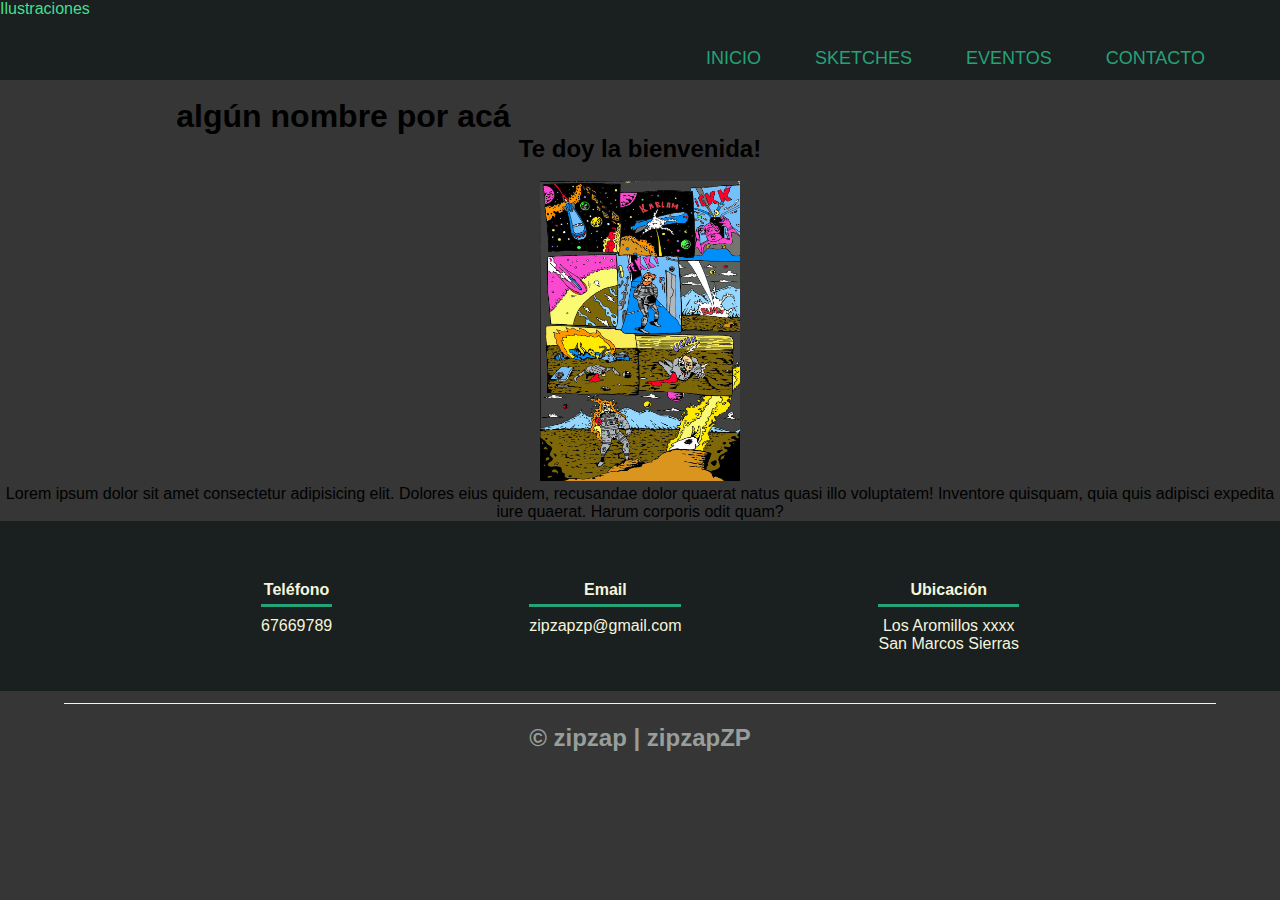
<file: index.html>
<!DOCTYPE html>
<html lang="en">

<head>
    <meta charset="UTF-8">
    <meta http-equiv="X-UA-Compatible" content="IE=edge">
    <meta name="viewport" content="width=device-width, initial-scale=1.0">
    <title>Inicio</title>
    <link rel="stylesheet" href="css/style.css">
</head>

<body>
    <header class="header">
        <label for="logo" class="logo">Ilustraciones</label>
        <nav class="nav-menu">
            <ul>
                <li> <a href="index.html">Inicio</a> </li>
                <li> <a href="sketches.html">Sketches</a> </li>
                <li> <a href="eventos.html">Eventos</a> </li>
                <li> <a href="contacto.html">Contacto</a> </li>
            </ul>
        </nav>
    </header>

    <main class="mainindex">
        
<section>
    <br>
    <h1 >algún nombre por acá</h1> <!--luego reemplazo por un nombre original-->
    <h2>Te doy la bienvenida!</h2> <!--luego reemplazo-->
    <br>
    <img src="img/ASTRO-X.jpg" alt="" width="200" height="300">
    <br>
    <p>Lorem ipsum dolor sit amet consectetur adipisicing elit. Dolores eius quidem, recusandae dolor quaerat natus quasi illo voluptatem! Inventore quisquam, quia quis adipisci expedita iure quaerat. Harum corporis odit quam?</p>
</section>
    </main>

</body>
<footer class="footer">
    <div class="contenedor-footer">
        <div class="content-foo">
            <h4>Teléfono</h4>
            <p>67669789</p>
        </div>

        <div class="content-foo">
            <h4>Email</h4>
            <p>zipzapzp@gmail.com</p>
        </div>

        <div class="content-foo">
            <h4>Ubicación</h4>
            <p>Los Aromillos xxxx <br>San Marcos Sierras</p>
        </div>
    </div>
    <h2 class="titulo-final">&copy; zipzap | zipzapZP </h2>
</footer>

</html>
</file>
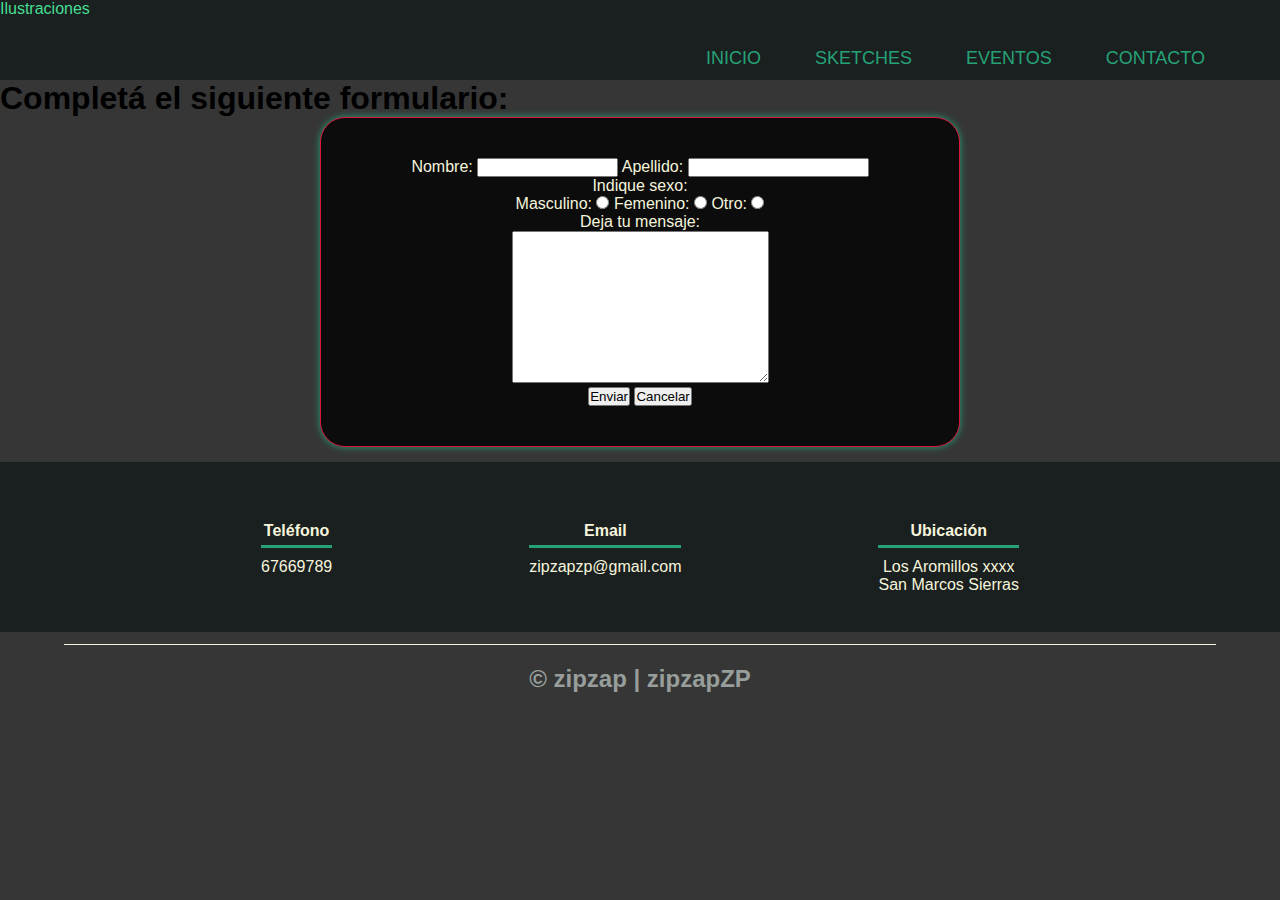
<file: contacto.html>
<!DOCTYPE html>
<html lang="en">

<head>
    <meta charset="UTF-8">
    <meta http-equiv="X-UA-Compatible" content="IE=edge">
    <meta name="viewport" content="width=device-width, initial-scale=1.0">
    <title>Contacto</title>
    <link rel="stylesheet" href="css/style.css">
</head>

<body>

    <header class="header">

        <label for="logo" class="logo">Ilustraciones</label>
        <nav class="nav-menu">
            <ul>
                <li> <a href="index.html">Inicio</a> </li>
                <li> <a href="sketches.html">Sketches</a> </li>
                <li> <a href="eventos.html">Eventos</a> </li>
                <li> <a href="contacto.html">Contacto</a> </li>
            </ul>
        </nav>
    </header>

    <main>
        <h1>Completá el siguiente formulario:</h1>
        <div class="form">
            <form method="" action="">
                Nombre: <input type="text" size="15" name="Nombre" maxlength="10">
                Apellido: <input type="text" name="Apellido" maxlength="10">
                <br>


                Indique sexo:
                <br>
                Masculino: <input type="radio" name="sexo">
                Femenino: <input type="radio" name="sexo">
                Otro: <input type="radio" name="sexo">
                <br>
                Deja tu mensaje:
                <br>
                <textarea name="" id="" cols="30" rows="10"></textarea>
                <br>
                <input type="submit" value="Enviar">
                <input type="reset" value="Cancelar">


            </form>
        </div>
    </main>
</body>
<footer class="footer">
    <div class="contenedor-footer">
        <div class="content-foo">
            <h4>Teléfono</h4>
            <p>67669789</p>
        </div>

        <div class="content-foo">
            <h4>Email</h4>
            <p>zipzapzp@gmail.com</p>
        </div>

        <div class="content-foo">
            <h4>Ubicación</h4>
            <p>Los Aromillos xxxx <br>San Marcos Sierras</p>
        </div>
    </div>
    <h2 class="titulo-final">&copy; zipzap | zipzapZP </h2>
</footer>

</html>
</file>
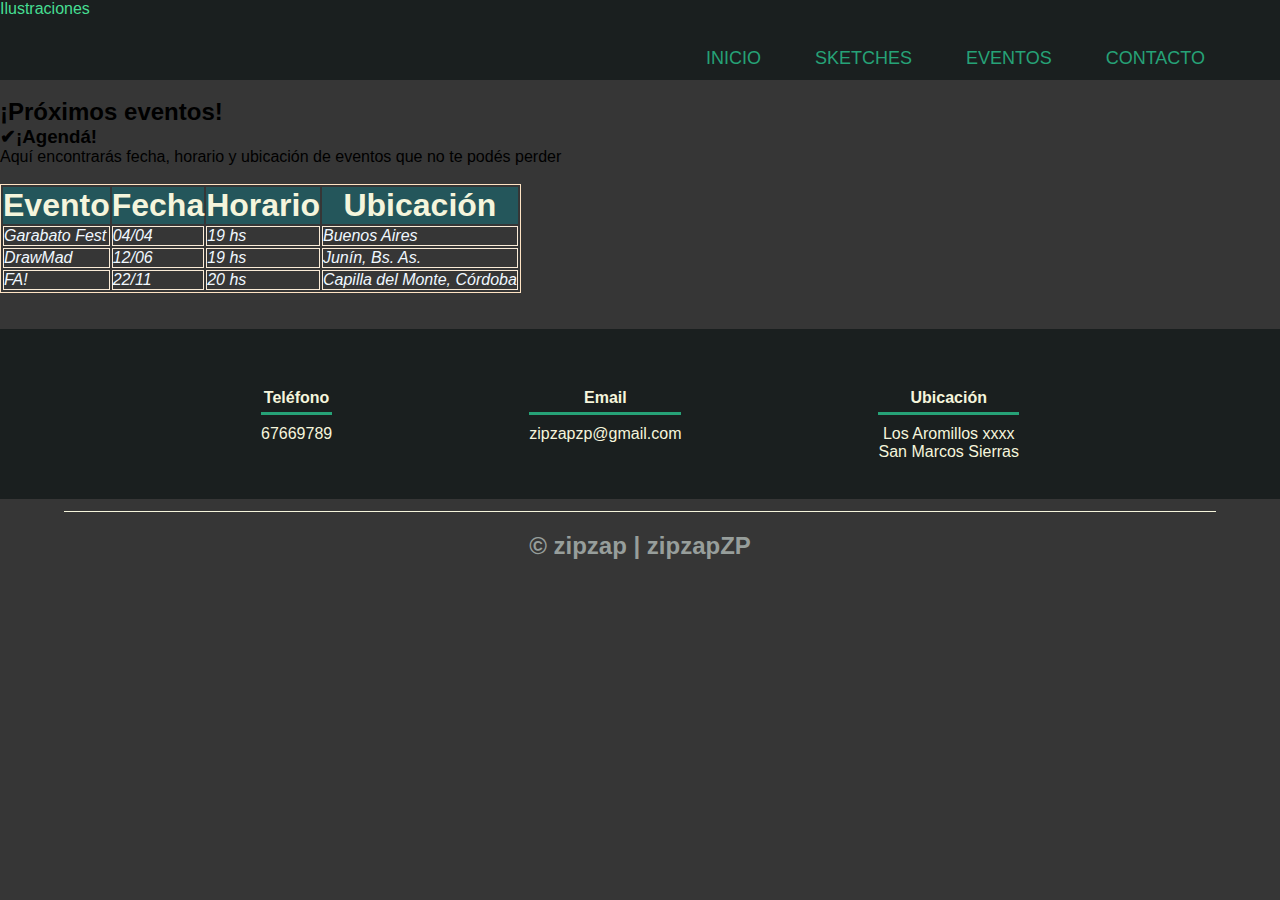
<file: eventos.html>
<!DOCTYPE html>
<html lang="en">
<head>
    <meta charset="UTF-8">
    <meta http-equiv="X-UA-Compatible" content="IE=edge">
    <meta name="viewport" content="width=device-width, initial-scale=1.0">
    <title>Eventos</title>
    <link rel="stylesheet" href="css/style.css">
</head>
<body>
    <header class="header">
        <label for="logo" class="logo">Ilustraciones</label>
        <nav class="nav-menu">
            <ul>
                <li> <a href="index.html">Inicio</a> </li>
                <li> <a href="sketches.html">Sketches</a> </li>
                <li> <a href="eventos.html">Eventos</a> </li>
                <li> <a href="contacto.html">Contacto</a> </li>
            </ul>
        </nav>
    </header>
</body>
<br>
<section>
    <section>
        <h2>¡Próximos eventos!</h2>

        <h3><span>✔</span>¡Agendá!</h3>
        <p>Aquí encontrarás fecha, horario y ubicación de eventos que no te podés perder</p>



    </section>
</section>
<br>
<section>
<div>
    <table>
        <tr>
            <th> <b>Evento</b> </th>
            <th> <b>Fecha</b> </th>
            <th><b>Horario</b></th>
            <th><b>Ubicación</b></th>

        </tr>
        <tr>
            <td> <i>Garabato Fest</i> </td>
            <td><i>04/04</i></td>
            <td><i>19 hs</i></td>
            <td><i>Buenos Aires</i></td>

        </tr>

        <tr>
            <td><i>DrawMad</i></td>
            <td><i>12/06</i></td>
            <td><i>19 hs</i></td>
            <td><i>Junín, Bs. As.</i></td>

        </tr>
        <tr>
            <td><i>FA!</i></td>
            <td><i>22/11</i></td>
            <td><i>20 hs</i></td>
            <td><i>Capilla del Monte, Córdoba</i></td>

        </tr>


    </table>
</div>


</section>
</main>
<br><br>
<footer class="footer">
    <div class="contenedor-footer">
        <div class="content-foo">
            <h4>Teléfono</h4>
            <p>67669789</p>
        </div>

        <div class="content-foo">
            <h4>Email</h4>
            <p>zipzapzp@gmail.com</p>
        </div>

        <div class="content-foo">
            <h4>Ubicación</h4>
            <p>Los Aromillos xxxx <br>San Marcos Sierras</p>
        </div>
    </div>
    <h2 class="titulo-final">&copy; zipzap | zipzapZP </h2>
</footer>

</html>
</file>
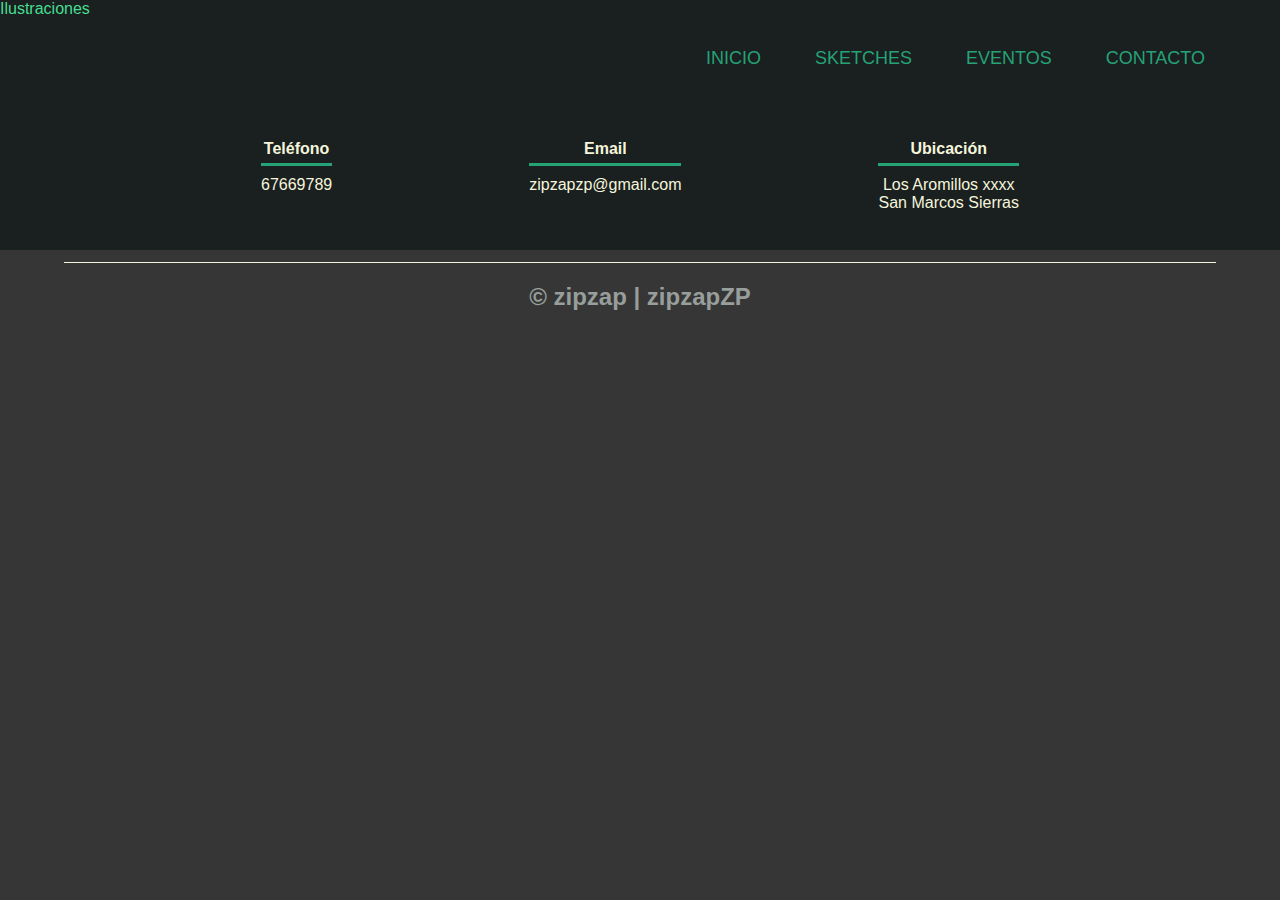
<file: sketches.html>
<!DOCTYPE html>
<html lang="en">
<head>
    <meta charset="UTF-8">
    <meta http-equiv="X-UA-Compatible" content="IE=edge">
    <meta name="viewport" content="width=device-width, initial-scale=1.0">
    <title>Sketches</title>
    <link rel="stylesheet" href="css/style.css">
</head>
<body>
    <header class="header">
        <label for="logo" class="logo">Ilustraciones</label>
        <nav class="nav-menu">
            <ul>
                <li> <a href="index.html">Inicio</a> </li>
                <li> <a href="sketches.html">Sketches</a> </li>
                <li> <a href="eventos.html">Eventos</a> </li>
                <li> <a href="contacto.html">Contacto</a> </li>
            </ul>
        </nav>
    </header>
</body>
<footer class="footer">
    <div class="contenedor-footer">
        <div class="content-foo">
            <h4>Teléfono</h4>
            <p>67669789</p>
        </div>

        <div class="content-foo">
            <h4>Email</h4>
            <p>zipzapzp@gmail.com</p>
        </div>

        <div class="content-foo">
            <h4>Ubicación</h4>
            <p>Los Aromillos xxxx <br>San Marcos Sierras</p>
        </div>
    </div>
    <h2 class="titulo-final">&copy; zipzap | zipzapZP </h2>
</footer>

</html>
</file>
<file: css/style.css>
*{
    margin: 0;
    padding: 0;
    font-family: Arial, Helvetica, sans-serif;
    text-decoration: none;
    list-style: none;
    
}

body{
    background-color: rgb(54, 54, 54);
    align-items: center;
}

.header{
    background-color: rgb(26, 31, 31);
    color: rgb(70, 222, 146);
    height: 80px;
    width: 100%;
}

label .logo{
    font-size: 35px;
    font-weight: bold;
    padding: 0 100px;
    line-height: 80px;
}

nav ul{
    float: right;
    margin-right: 40px;
}

nav li{
    display: inline-block;
    margin: 0 8px;
    line-height: 80px;
}

nav a{
    color: rgb(38, 162, 119);
    font-size: 18px;
    text-transform: uppercase;
    border: 1px solid transparent;
    padding: 7px 10px;
    border-radius: 3px;
    
}
.nav-menu ul{
    display: flex;
    align-items: center;
}
.nav-menu li{
    margin-right: 1.5rem;
}
.nav-menu a:hover{
    color: #4ad295;
}



table{
    color: aliceblue;
    border: 1px solid bisque;
}
th{
    font-size: 2em;
    color: beige;
    background-color: rgb(36, 86, 91);
}
td{
    border: 1px solid antiquewhite;
}
.mainindex{
    align-items: center;
    text-align: center;
}



form {
    background: rgb(12, 12, 12);
    color: beige;
    padding: 40px 0;
    margin-bottom: 15px;
    border: 1px solid crimson;
    border-radius: 25px;
    box-shadow: 0 0 7px  rgb(38, 162, 119);
    
}

.form{
    margin-right: 25%;
    margin-left: 25%;
    text-align: center;
    align-items: center;
}

.footer {
    background: rgb(26, 31, 31);
    padding: 60px 0 30px 0;
    margin: auto;
    color: rgb(38, 162, 119) ;
    width: 100%;
    height: 80px;
    text-align: center;
    
}

.contenedor-footer {
    display: flex;
    width: 90%;
    justify-content: space-evenly;
    margin: auto;
    padding-bottom: 50px;
    border-bottom: 1px solid beige;

}

.content-foo {
    text-align: center;

}

.content-foo h4 {
    color: beige;
    border-bottom: 3px solid rgb(38, 162, 119);
    padding-bottom: 5px;
    margin-bottom: 10px;

}

.content-foo p {
    color: beige;
}

.titulo-final {
    text-align: center;
    font-size: 24px;
    margin: 20px 0 0 0;
    color: #979e9b;
}
</file>
